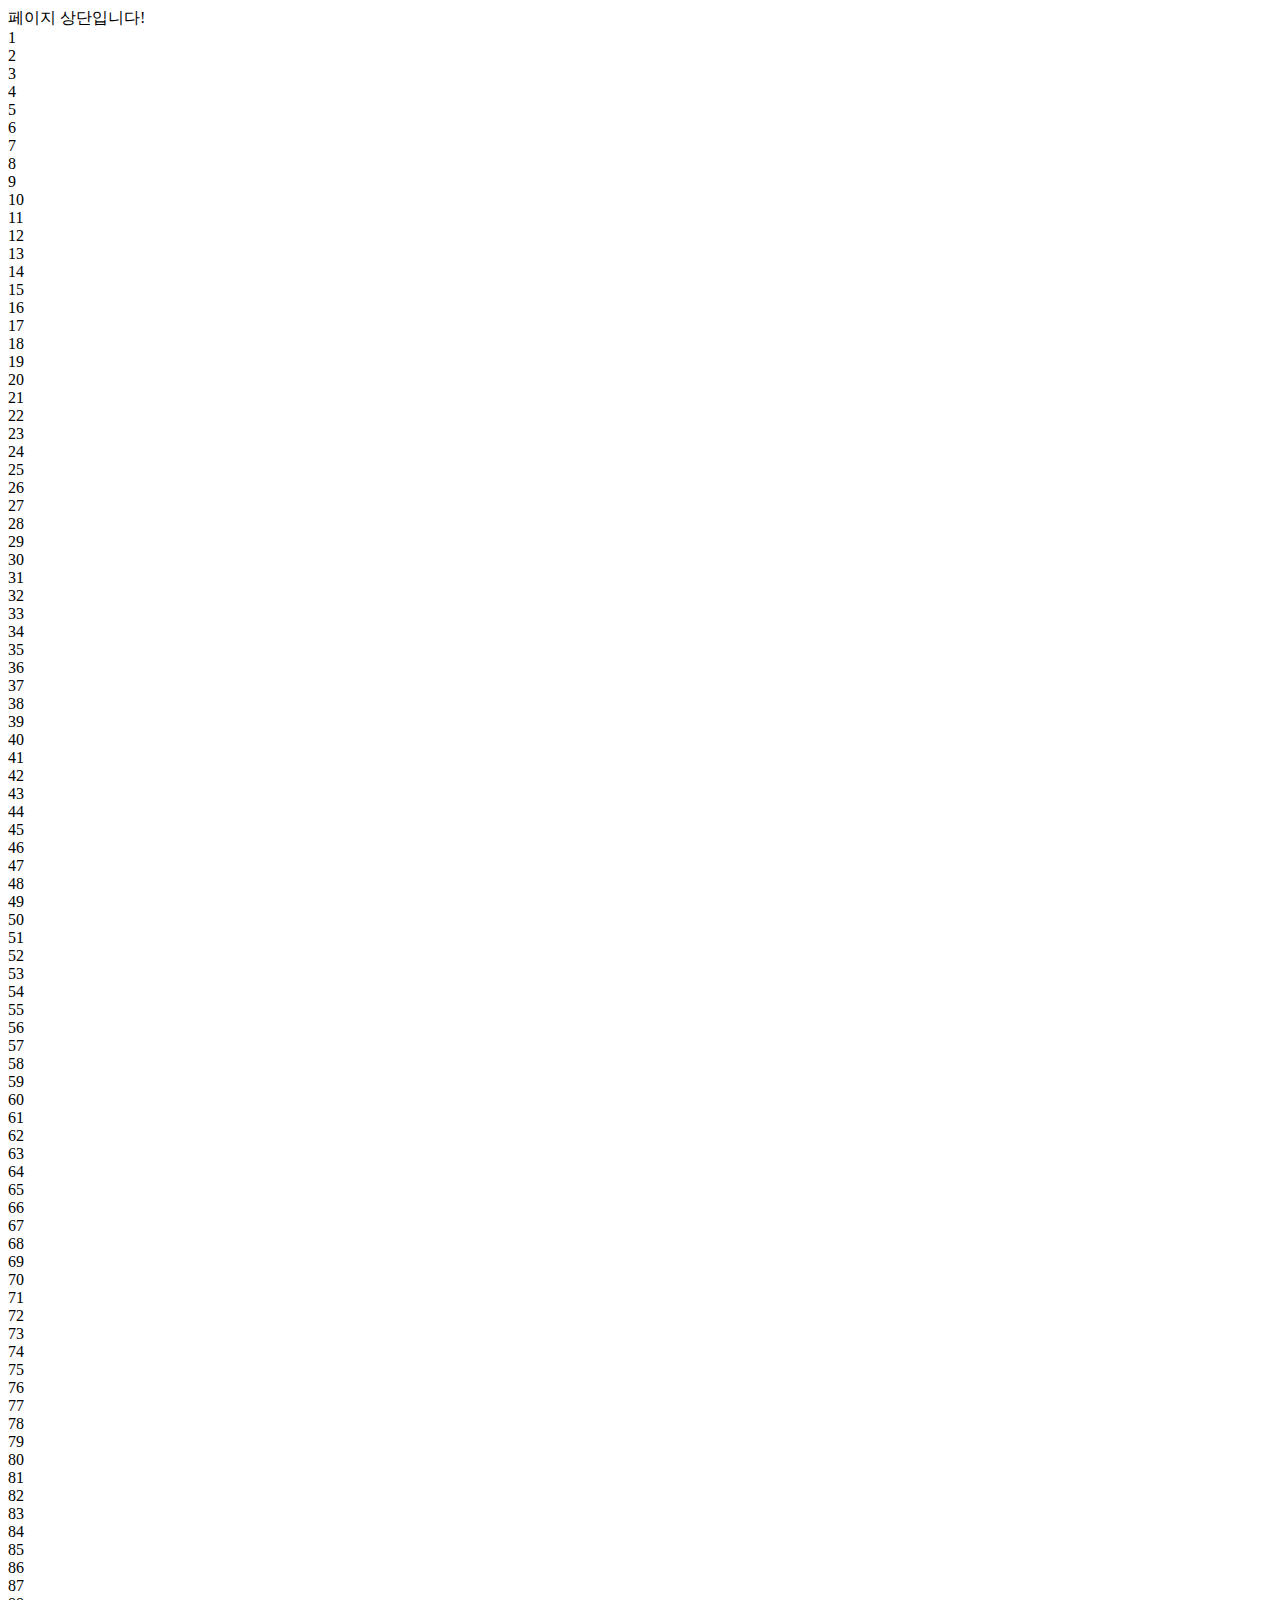
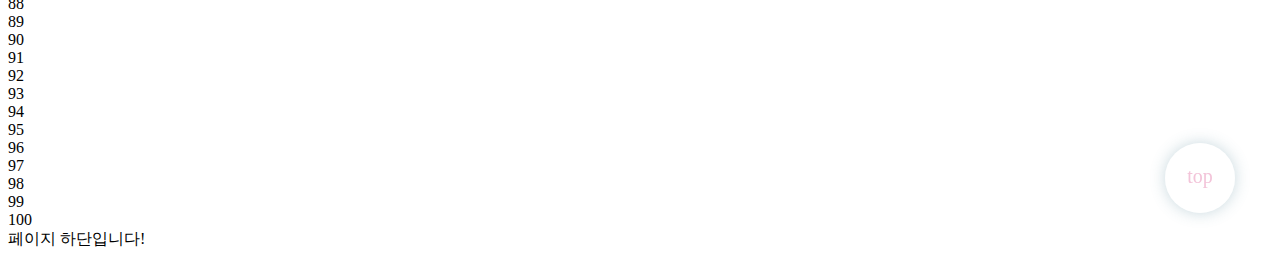
<file: text.html>
<!DOCTYPE html>
<html lang="en">
<head>
    <meta charset="UTF-8">
    <link rel="stylesheet" href="css/text.css" />
    
    <meta http-equiv="X-UA-Compatible" content="IE=edge">
    <meta name="viewport" content="width=device-width, initial-scale=1.0">
    <title>Document</title>
</head>

<body>
    <div class="list">
        <div>페이지 상단입니다!</div>
        <div>1</div>
        <div>2</div>
        <div>3</div>
        <div>4</div>
        <div>5</div>
        <div>6</div>
        <div>7</div>
        <div>8</div>
        <div>9</div>
        <div>10</div>
        <div>11</div>
        <div>12</div>
        <div>13</div>
        <div>14</div>
        <div>15</div>
        <div>16</div>
        <div>17</div>
        <div>18</div>
        <div>19</div>
        <div>20</div>
        <div>21</div>
        <div>22</div>
        <div>23</div>
        <div>24</div>
        <div>25</div>
        <div>26</div>
        <div>27</div>
        <div>28</div>
        <div>29</div>
        <div>30</div>
        <div>31</div>
        <div>32</div>
        <div>33</div>
        <div>34</div>
        <div>35</div>
        <div>36</div>
        <div>37</div>
        <div>38</div>
        <div>39</div>
        <div>40</div>
        <div>41</div>
        <div>42</div>
        <div>43</div>
        <div>44</div>
        <div>45</div>
        <div>46</div>
        <div>47</div>
        <div>48</div>
        <div>49</div>
        <div>50</div>
        <div>51</div>
        <div>52</div>
        <div>53</div>
        <div>54</div>
        <div>55</div>
        <div>56</div>
        <div>57</div>
        <div>58</div>
        <div>59</div>
        <div>60</div>
        <div>61</div>
        <div>62</div>
        <div>63</div>
        <div>64</div>
        <div>65</div>
        <div>66</div>
        <div>67</div>
        <div>68</div>
        <div>69</div>
        <div>70</div>
        <div>71</div>
        <div>72</div>
        <div>73</div>
        <div>74</div>
        <div>75</div>
        <div>76</div>
        <div>77</div>
        <div>78</div>
        <div>79</div>
        <div>80</div>
        <div>81</div>
        <div>82</div>
        <div>83</div>
        <div>84</div>
        <div>85</div>
        <div>86</div>
        <div>87</div>
        <div>88</div>
        <div>89</div>
        <div>90</div>
        <div>91</div>
        <div>92</div>
        <div>93</div>
        <div>94</div>
        <div>95</div>
        <div>96</div>
        <div>97</div>
        <div>98</div>
        <div>99</div>
        <div>100</div>
        <div>페이지 하단입니다!</div>
      </div>
    <div class="progress-circle">
        <div class="gotop" >
            <a class="top-btn">top</a>
        </div>
    </div>
    <script>
        const $topBtn = document.querySelector(".top-btn");

// 버튼 클릭 시 맨 위로 이동
$topBtn.onclick = () => {
  window.scrollTo({ top: 0, behavior: "smooth" });  
}

// 처음에 페이지 하단으로 스크롤 위치 지정
window.onload = () => {
  window.scrollTo({ top: document.body.scrollHeight });  
}
    </script>
</body>
</html>
</file>
<file: css/text.css>
/* 위로 버튼&프로그레스 바*/
.gotop {
	width: 70px;
	height: 70px;
	position: fixed;
	bottom: 45px;
	right: 45px;
	font-weight: bold;
	color: #f3c4d9;
	border-radius: 50%;
	background: #ffffff80 !important;
	box-shadow: 0 0 15px #4f839750;
	text-align: center;
	line-height: 60px !important;
	font: normal 16px "InkLipquid";
	transition: all .8s;	
	cursor: pointer;
	-webkit-transition: all .8s;
  -moz-transition: all .8s;
  -o-transition: all .8s;
}
.gotop:hover{
	animation: btn-top 3s infinite;
	color: #fff;
	font-weight: bold;
	background: #f3c4d9 !important;
}
@keyframes btn-top {
	0% {transform: scale(1);}
	25% {transform: scale(.8);}
	50% {transform: scale(1.1);}
	75% {transform: scale(.8);}
	100% {transform: scale(1);}
}
.progress-circle {
	width: 70px !important;
  height: 70px !important;
  position: fixed;
  bottom: 40px;
  right: 40px;
	display: flex;
	text-align: center;
	
	transition: all 0.5s;
	-webkit-transition: all 0.5s;
	-moz-transition: all 0.5s;
}
.is-visible {
	visibility: visible;
	opacity: 1;
}
.top-btn {
	position: absolute;
	width: 50px;
	height: 50px;
	font-size: 20px;
	line-height: 50px;
	color: #f3c4d9 !important;
	right: 10px;
	top: 8px;
}
.top-btn:hover{
	color: #fff !important;
	font-weight: bold;
}
</file>
